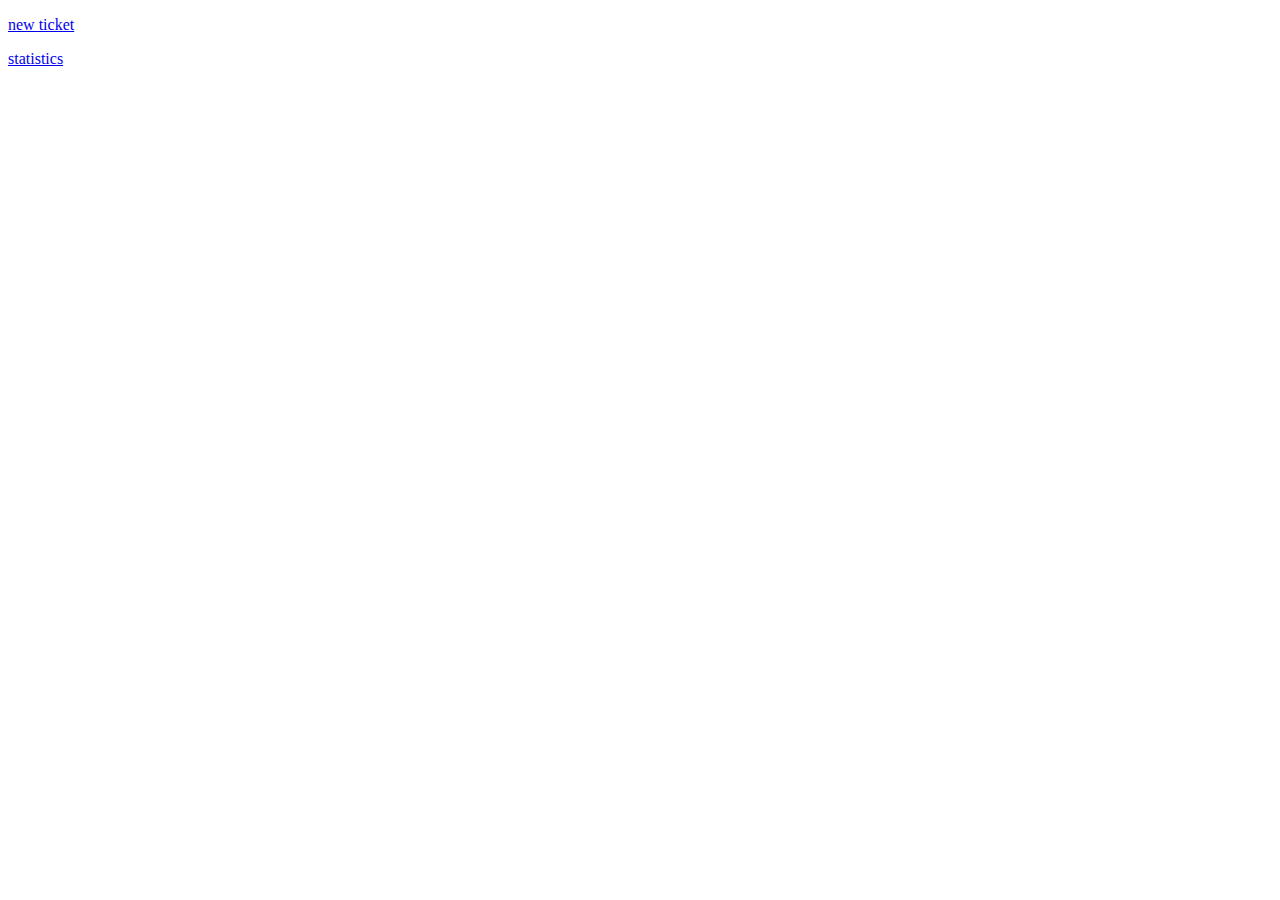
<file: src/main/resources/static/index.html>
<!DOCTYPE html>
<html lang="en">
<head>
    <meta charset="UTF-8">
    <title>Title</title>
</head>
<body>
<p>
    <a href="/newTicket"> new ticket </a>
</p>
<p>
    <a href="/statistics"> statistics </a>
</p>
</body>
</html>
</file>
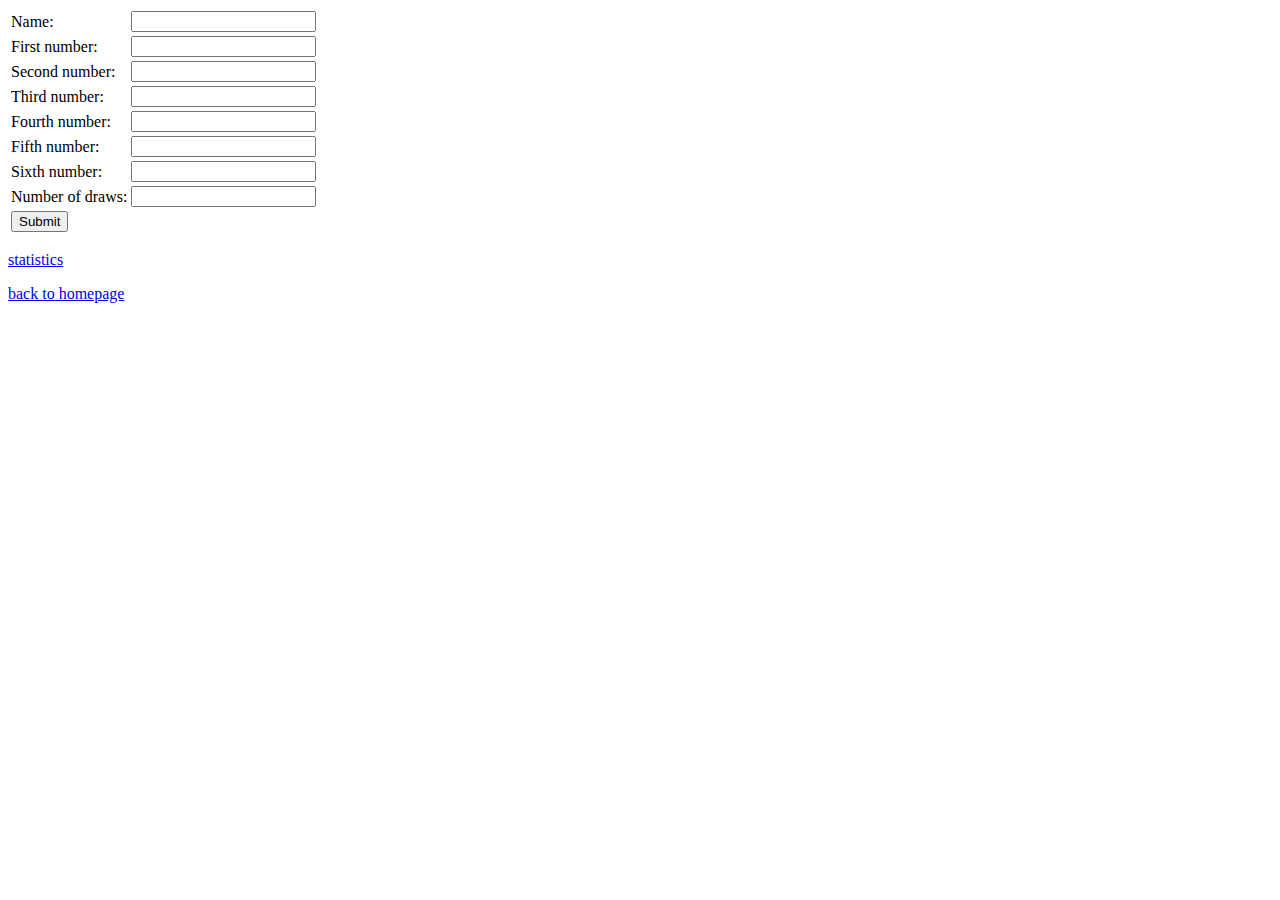
<file: src/main/resources/templates/newTicket.html>
<!DOCTYPE html>
<html xmlns:th="http://www.thymeleaf.org">
<head th:replace="../fragments/head :: head"/>
<body>
<form action="#" th:action="@{/newTicket}" th:object="${ticket}" method="post">
       <div th:replace="../fragments/messageBox :: messageBox"/>
    <!--/* TODO replace this table with normal html elements */-->
    <table>
        <tr>
            <td>Name:</td>
            <td><input th:field="*{player}"/></td>
            <td th:if="${#fields.hasErrors('player')}" th:errors="*{player}"></td>
        </tr>
        <tr>
            <td>First number:</td>
            <td><input type="number" th:field="*{firstNumber}"/></td>
            <td th:if="${#fields.hasErrors('firstNumber')}" th:errors="*{firstNumber}"></td>
        </tr>
        <tr>
            <td>Second number:</td>
            <td><input type="number" th:field="*{secondNumber}"/></td>
            <td th:if="${#fields.hasErrors('secondNumber')}" th:errors="*{secondNumber}"></td>
        </tr>
        <tr>
            <td>Third number:</td>
            <td><input type="number" th:field="*{thirdNumber}"/></td>
            <td th:if="${#fields.hasErrors('thirdNumber')}" th:errors="*{thirdNumber}"></td>
        </tr>
        <tr>
            <td>Fourth number:</td>
            <td><input type="number" th:field="*{fourthNumber}"/></td>
            <td th:if="${#fields.hasErrors('fourthNumber')}" th:errors="*{fourthNumber}"></td>
        </tr>
        <tr>
            <td>Fifth number:</td>
            <td><input type="number" th:field="*{fifthNumber}"/></td>
            <td th:if="${#fields.hasErrors('fifthNumber')}" th:errors="*{fifthNumber}"></td>
        </tr>
        <tr>
            <td>Sixth number:</td>
            <td><input type="number" th:field="*{sixthNumber}"/></td>
            <td th:if="${#fields.hasErrors('sixthNumber')}" th:errors="*{sixthNumber}"></td>
        </tr>
        <tr>
            <td>Number of draws:</td>
            <td><input type="number" th:field="*{draws}"/></td>
        </tr>
        <tr>
            <td>
                <button type="submit">Submit</button>
            </td>
        </tr>
    </table>
</form>
<p>
    <a href="/statistics"> statistics </a>
</p>
<p>
    <a href="/"> back to homepage </a>
</p>
</body>
</html>
</file>
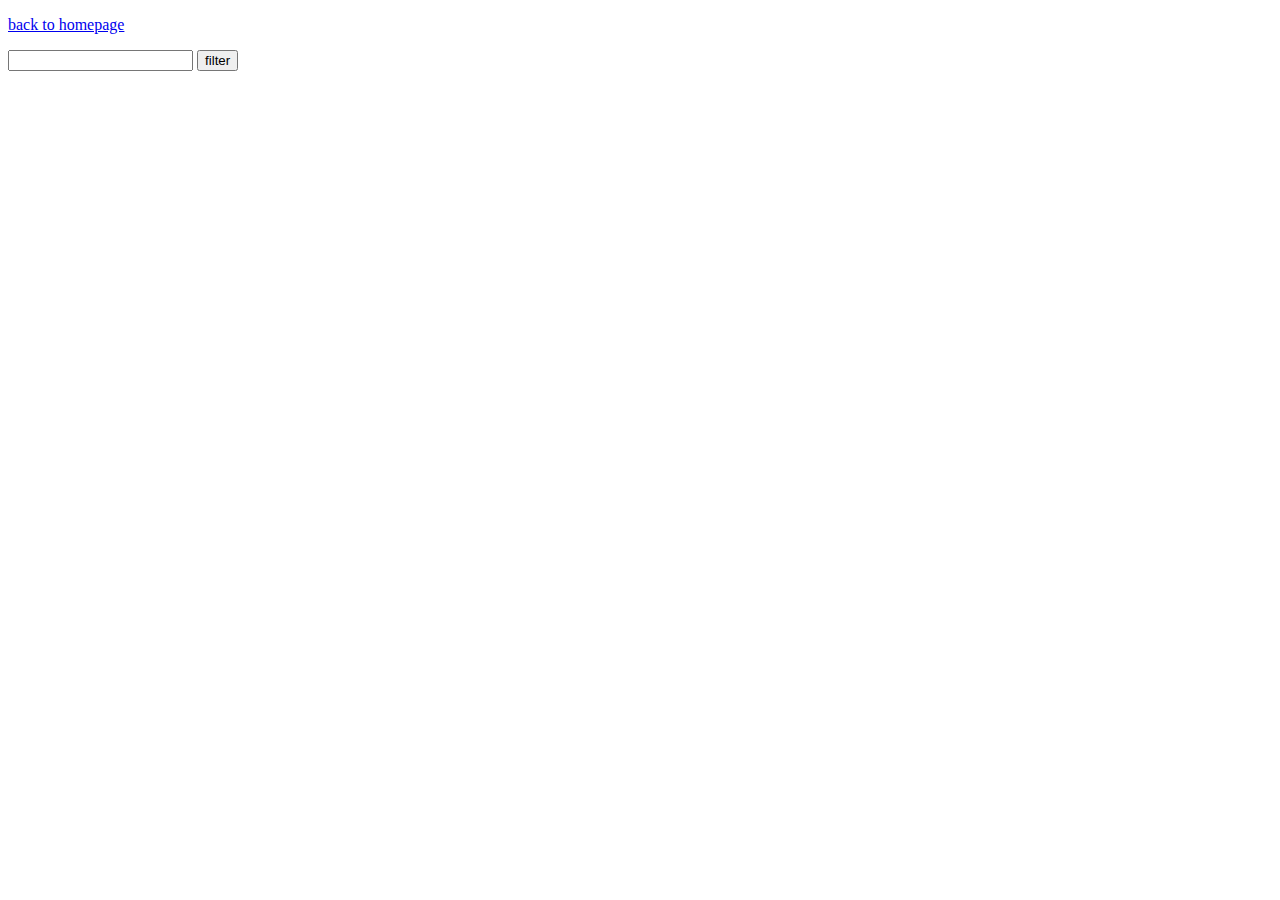
<file: src/main/resources/templates/statistics.html>
<!DOCTYPE HTML>
<html xmlns:th="http://www.thymeleaf.org">
<head>
    <meta http-equiv="Content-Type" content="text/html; charset=UTF-8"/>
    <script>
        function filter(){
            var playerName = document.getElementById("playerName").value;
            var myURL = '/statistics?playerName=' + playerName;
            return myURL;
        };
    </script>
</head>
<body>
<p>
    <a href="/"> back to homepage </a>
</p>
<input id="playerName"/>
<input type="button" onclick="location.href=filter();" value="filter" />
<th:block th:each="statistics : ${statisticsList}">
    <p th:text="'Player ' + ${statistics.player}"/>
    <p th:text="'Date and time ' + ${#temporals.format(statistics.finished, 'dd/MM/yyyy HH:mm:ss')}"/>
    <p th:text="'Current balance ' + ${statistics.balance}"/>
    <p th:text="'Number of attempts ' + ${statistics.attempts}"/>
    <p th:text="'Statistics ' + ${statistics.numbersHitMap}"/>
    <p th:text="'State ' + ${statistics.state}"/>
    <br/>
</th:block>
</body>
</html>
</file>
